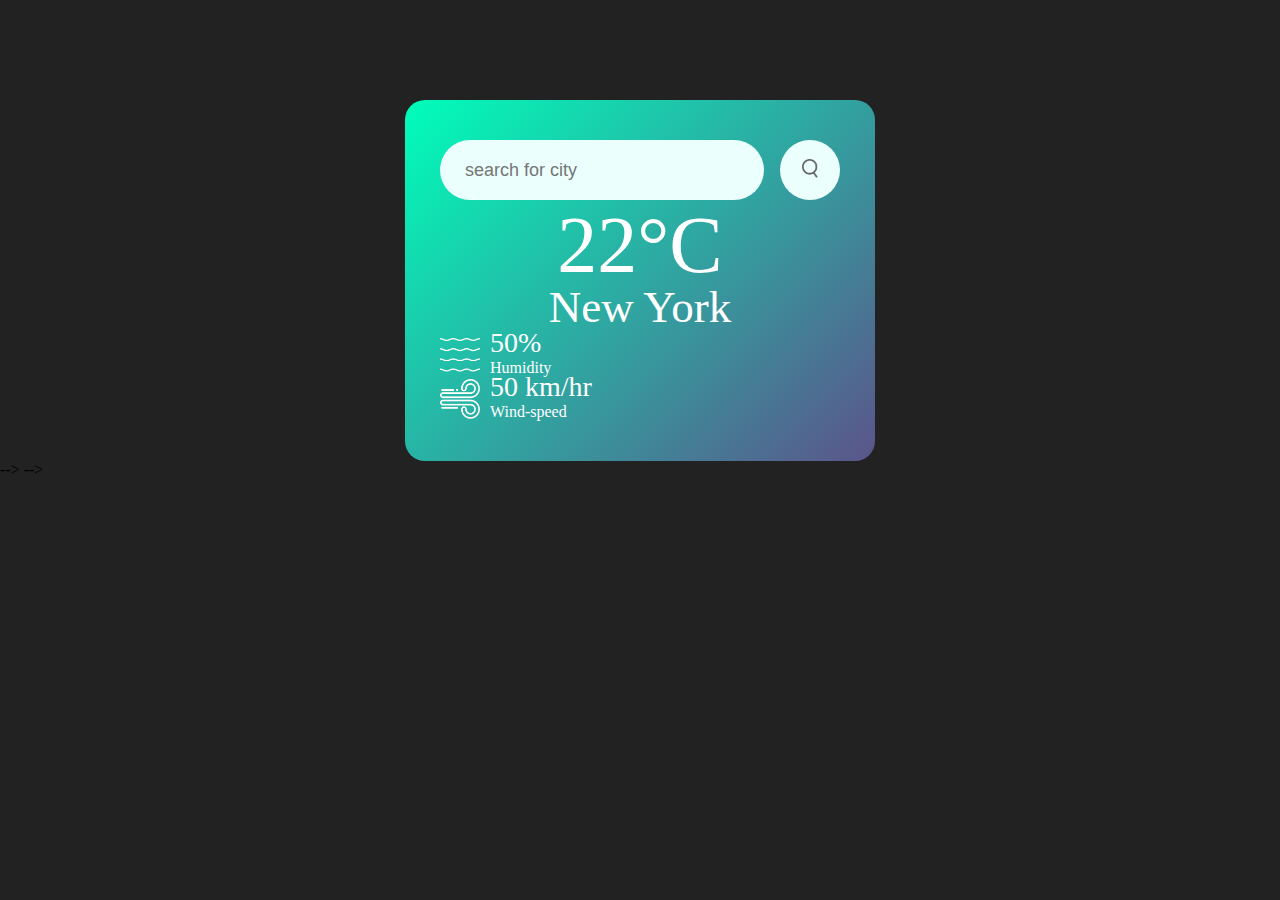
<file: Weather-App/index.html>
<!DOCTYPE html>
<html lang="en">
<head>
    <meta charset="UTF-8">
    <meta name="viewport" content="width=device-width, initial-scale=1.0">
    <title>Weather-App</title>
    <link rel="stylesheet" href="style.css">
</head>
<body>
    <div class="card">
        <div class="search">
            <input type="text" class="searchbar" placeholder="search for city" spellcheck="false">
            <button><img src="images/search.png" alt=""></button>
        </div>
        <div class="weather">
            
            <h1 class="temp">22°C</h1>
            <h2 class="city">New York</h2>
            <div class="details">
                <div class="col">
                    <img src="images/humidity.png" alt="">
                    <div>
                        <p class="humidity">50%</p>
                        <p>Humidity</p>
                    </div>
                </div>
                <div class="col">
                    <img src="images/wind.png" alt="">
                    <div>
                        <p class="wind">50 km/hr</p>
                        <p>Wind-speed</p>
                    </div>
                </div>
            </div>
        </div>
    </div>
    <script src="app.js"></script>
</body>
</html>



<!-- <h2 class="city">Weather in Denver</h2>
            <div class="temp">51°c</div>
            <img src="" alt="" class="icon"/>
            <div class="description">cloudy</div>
            <div class="humidity">Humidity : 60%</div>
            <div class="wind">Wind speed: 6.2</div> --> -->

 -->
</file>
<file: Weather-App/style.css>
*{
    margin: 0;
    padding: 0;
box-sizing: border-box;
}

body{
    background: #222;
}

.card{
    width: 90%;
    max-width: 470px;
    background: linear-gradient(135deg,#00feba,#5b548a);
    color: #fff;
    margin: 100px auto 0;
    border-radius: 20px;
    padding: 40px 35px;
    text-align: center;
}

.search{
    width: 100%;
    display: flex;
    align-items: center;
    justify-content: space-between;

}

.search input{
    border: 0;
    outline: 0;
    background: #ebfffc;
    color: #555;
    padding: 10px 25px;
    height: 60px;
    border-radius: 30px;
    flex: 1;
    margin-right: 16px;
    font-size: 18px;
}

.search button {
    border: 0;
    outline: 0;
    background: #ebfffc;
    border-radius: 50%;
    width: 60px;
    height: 60px;
    cursor: pointer;
}

.search button img{
    width: 16px;
}

.weather-icon{
    width: 170px;
    margin-top: 30px;
}

.weather h1{
    font-size: 80px;
    font-weight: 500;
}

.weather h2{
    font-size: 45px;
    font-weight: 400;
    margin-top: -10px;
}

.detail{
    display: flex;
    align-items: center;
    justify-content: space-between;
    padding: 0 20px;
    margin-top: 50px;

}

.col{
    display: flex;
    align-items: center;
    text-align: left;
}

.col img{
    width:40px;
    margin-right: 10px;
}

.humidity,.wind{
    font-size: 28px;
    margin-top: -6px;
}
</file>
